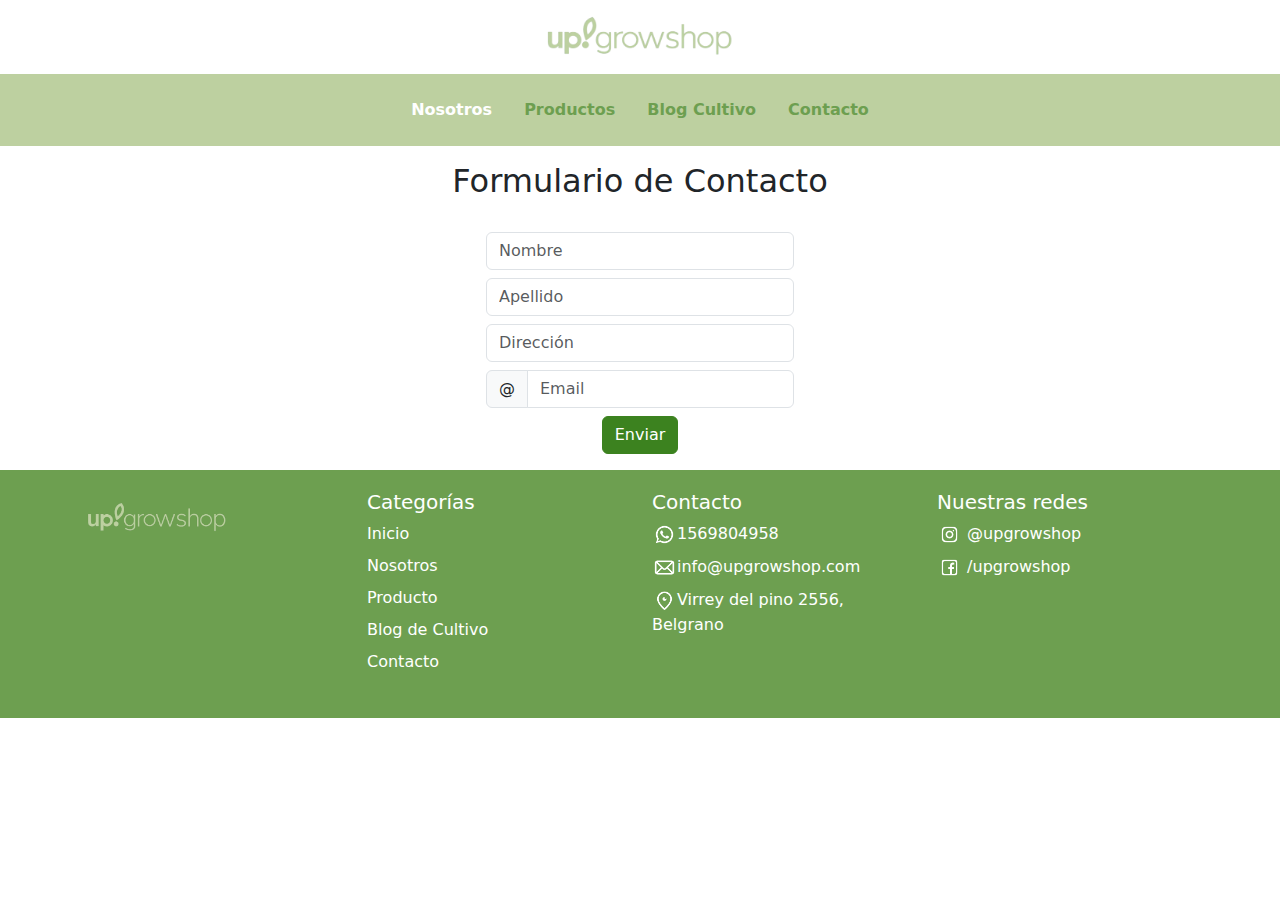
<file: contacto.html>
<!DOCTYPE html>
<html lang="es">
<head>
    <meta charset="UTF-8">
    <meta name="viewport" content="width=device-width, initial-scale=1.0">
    <title>Contacto</title>
    <link rel="stylesheet" href=css\estilo.css>
    <link href="bootstrap-5.3.1-dist/css/bootstrap.min.css" rel="stylesheet">
    <script src="bootstrap-5.3.1-dist/js/bootstrap.bundle.min.js"></script>
    <script src="https://cdn.jsdelivr.net/npm/@popperjs/core@2.11.2/dist/umd/popper.min.js"
      integrity="sha384-q9CRHqZndzlxGLOj+xrdLDJa9ittGte1NksRmgJKeCV9DrM7Kz868XYqsKWPpAmn"
      crossorigin="anonymous"></script>
    <script src="https://code.jquery.com/jquery-3.3.1.slim.min.js"
      integrity="sha384-q8i/X+965DzO0rT7abK41JStQIAqVgRVzpbzo5smXKp4YfRvH+8abtTE1Pi6jizo"
      crossorigin="anonymous"></script>
    <script src="https://cdn.jsdelivr.net/npm/popper.js@1.14.3/dist/umd/popper.min.js"
      integrity="sha384-ZMP7rVo3mIykV+2+9J3UJ46jBk0WLaUAdn689aCwoqbBJiSnjAK/l8WvCWPIPm49"
      crossorigin="anonymous"></script>
    <script src="https://cdn.jsdelivr.net/npm/bootstrap@4.1.3/dist/js/bootstrap.min.js"
      integrity="sha384-ChfqqxuZUCnJSK3+MXmPNIyE6ZbWh2IMqE241rYiqJxyMiZ6OW/JmZQ5stwEULTy"
      crossorigin="anonymous"></script>
</head>
<body>
  <nav class="navbar navbar-light bg-light fixed-top d-lg-none">
    <div class="container-fluid">
      <a href="index.html">
        <img src="images/logo-empresa.webp" alt="Logo" width="120" height="44">
      </a>
      <button class="navbar-toggler" type="button" data-bs-toggle="offcanvas" data-bs-target="#offcanvasNavbar"
        aria-controls="offcanvasNavbar">
        <span class="navbar-toggler-icon"></span>
      </button>
      <div class="offcanvas offcanvas-end" tabindex="-1" id="offcanvasNavbar" aria-labelledby="offcanvasNavbarLabel">
        <div class="offcanvas-header">
          <h5 class="offcanvas-title" id="offcanvasNavbarLabel">Offcanvas</h5>
          <button type="button" class="btn-close" data-bs-dismiss="offcanvas" aria-label="Close"></button>
        </div>
        <div class="offcanvas-body">
          <ul class="navbar-nav justify-content-end flex-grow-1 pe-3">
            <li class="nav-item">
              <a class="nav-link active" aria-current="page" href="#">Nosotros</a>
            </li>
            <li class="nav-item">
              <a class="nav-link" href="#">Productos</a>
            </li>
            <li class="nav-item">
              <a class="nav-link" href="#">Blog Cultivo</a>
            </li>
            <li class="nav-item">
              <a class="nav-link" href="#">Contacto</a>
            </li>
          </ul>
        </div>
      </div>
    </div>
  </nav>

  <div class="d-none d-sm-block d-md-none d-lg-block">
    <div class="logo-container text-center">
      <a href="index.html">
        <img src="images/logo-empresa.webp" alt="Logo" width="200" height="74">
      </a>

    </div>
    <header class="d-flex justify-content-center py-3 fondo-nav">
      <ul class="nav nav-pills">
        <li class="nav-item"><a href="nosotros.html" class="nav-link active" aria-current="page">Nosotros</a></li>
        <li class="nav-item"><a href="producto.html" class="nav-link">Productos</a></li>
        <li class="nav-item"><a href="blog-de-cultivo.html" class="nav-link">Blog Cultivo</a></li>
        <li class="nav-item"><a href="contacto.html" class="nav-link">Contacto</a></li>
      </ul>
    </header>
  </div>
  <main>
    <h2 class="text-primary pt-3 pb-4">Formulario de Contacto</h2>

    <form class="row gx-3 gy-2 align-items-center flex-column pb-3">
      <div class="col-sm-3">
        <label class="visually-hidden" for="specificSizeInputName">Nombre</label>
        <input type="text" class="form-control" id="specificSizeInputName" placeholder="Nombre">
      </div>
      <div class="col-sm-3">
        <label class="visually-hidden" for="specificSizeInputName">Apellido</label>
        <input type="text" class="form-control" id="specificSizeInputName" placeholder="Apellido">
      </div>
      <div class="col-sm-3">
        <label class="visually-hidden" for="specificSizeInputName">Dirección</label>
        <input type="text" class="form-control" id="specificSizeInputName" placeholder="Dirección">
      </div>
      <div class="col-sm-3">
        <label class="visually-hidden" for="specificSizeInputGroupUsername">Email</label>
        <div class="input-group">
          <div class="input-group-text">@</div>
          <input type="text" class="form-control" id="specificSizeInputGroupUsername" placeholder="Email">
        </div>
      </div>
      <div class="col-auto">
        <button type="submit" class="btn btn-primary">Enviar</button>
      </div>
    </form>
</main>


<footer class="mi-footer">
    <div class="container">
      <div class="row row-cols-1 row-cols-sm-2 row-cols-md-4 justify-content-between">
        <div class="logo-Fila-1-Colum-1 col mb-3">
          <img src="images/logo-empresa.webp" alt="Logo" width="150">
        </div>

        <div class="col mb-3">
          <ul class="nav flex-column ">
            <h5>Categorías</h5>
            <li class="nav-item mb-2"><a href="index.html">Inicio</a></li>
            <li class="nav-item mb-2"><a href="nosotros.html">Nosotros</a></li>
            <li class="nav-item mb-2"><a href="producto.html">Producto</a></li>
            <li class="nav-item mb-2"><a href="blog-de-cultivo.html">Blog de Cultivo</a></li>
            <li class="nav-item mb-2"><a href="contacto.html">Contacto</a></li>
          </ul>
        </div>

        <div class="col mb-3">
          <ul class="nav flex-column">
            <h5>Contacto</h5>

            <li class="nav-item mb-2"><img src="images/icons8-whatsapp-48.png" width="25"><a href="tel:1569804958">1569804958</a></li>
            <li class="nav-item mb-2"><img src="images/icons8-nuevo-post-48.png" width="25"><a href="mail: info@upgrowshop.com">info@upgrowshop.com</a></li>
            <li class="nav-item mb-2 text-white"><img src="images/icons8-visita-48.png" width="25"><span>Virrey del pino 2556, Belgrano</span></li>

          </ul>
        </div>

        <div class="col mb-3">
          <ul class="nav flex-column">
            <h5>Nuestras redes</h5>
            <li class="nav-item mb-2">
              <img src="images/icons8-instagram-48.png" width="25" alt="Instagram">
              <a href="https://www.instagram.com/upgrowshop" target="_blank">@upgrowshop</a>
                </li>
            <li class="nav-item mb-2">
              <img src="images/icons8-facebook-48.png" width="25" alt="Facebook">
              <a href="https://www.facebook.com/upgrowshop" target="_blank">
                /upgrowshop
              </a>
            </li>
          </ul>

        </div>
      </div>

    </div>




  </footer>

</body>


</html>
</file>
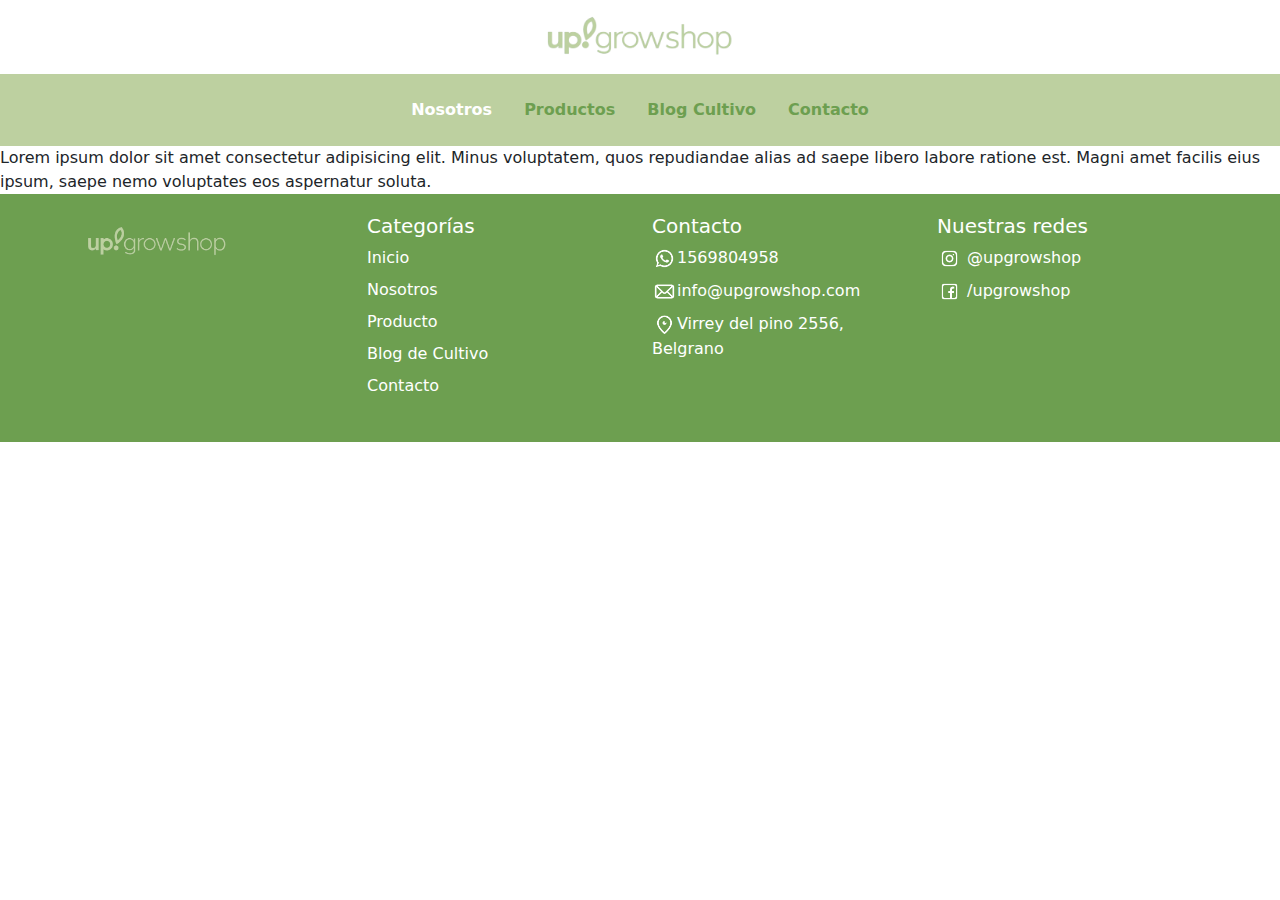
<file: producto.html>
<!DOCTYPE html>
<html lang="es">

<head>
  <meta charset="UTF-8">
  <meta name="viewport" content="width=device-width, initial-scale=1.0">
  <title>Producto</title>
  <link rel="stylesheet" href="css\estilo.css">
  <link href="bootstrap-5.3.1-dist/css/bootstrap.min.css" rel="stylesheet">
  <script src="bootstrap-5.3.1-dist/js/bootstrap.bundle.min.js"></script>
  <script src="https://cdn.jsdelivr.net/npm/@popperjs/core@2.11.2/dist/umd/popper.min.js"
    integrity="sha384-q9CRHqZndzlxGLOj+xrdLDJa9ittGte1NksRmgJKeCV9DrM7Kz868XYqsKWPpAmn"
    crossorigin="anonymous"></script>
  <script src="https://code.jquery.com/jquery-3.3.1.slim.min.js"
    integrity="sha384-q8i/X+965DzO0rT7abK41JStQIAqVgRVzpbzo5smXKp4YfRvH+8abtTE1Pi6jizo"
    crossorigin="anonymous"></script>
  <script src="https://cdn.jsdelivr.net/npm/popper.js@1.14.3/dist/umd/popper.min.js"
    integrity="sha384-ZMP7rVo3mIykV+2+9J3UJ46jBk0WLaUAdn689aCwoqbBJiSnjAK/l8WvCWPIPm49"
    crossorigin="anonymous"></script>
  <script src="https://cdn.jsdelivr.net/npm/bootstrap@4.1.3/dist/js/bootstrap.min.js"
    integrity="sha384-ChfqqxuZUCnJSK3+MXmPNIyE6ZbWh2IMqE241rYiqJxyMiZ6OW/JmZQ5stwEULTy"
    crossorigin="anonymous"></script>
</head>

<body>
  <nav class="navbar navbar-light bg-light fixed-top d-lg-none">
    <div class="container-fluid">
      <a href="index.html">
        <img src="images/logo-empresa.webp" alt="Logo" width="120" height="44">
      </a>
      <button class="navbar-toggler" type="button" data-bs-toggle="offcanvas" data-bs-target="#offcanvasNavbar"
        aria-controls="offcanvasNavbar">
        <span class="navbar-toggler-icon"></span>
      </button>
      <div class="offcanvas offcanvas-end" tabindex="-1" id="offcanvasNavbar" aria-labelledby="offcanvasNavbarLabel">
        <div class="offcanvas-header">
          <h5 class="offcanvas-title" id="offcanvasNavbarLabel">Offcanvas</h5>
          <button type="button" class="btn-close" data-bs-dismiss="offcanvas" aria-label="Close"></button>
        </div>
        <div class="offcanvas-body">
          <ul class="navbar-nav justify-content-end flex-grow-1 pe-3">
            <li class="nav-item">
              <a class="nav-link active" aria-current="page" href="#">Nosotros</a>
            </li>
            <li class="nav-item">
              <a class="nav-link" href="#">Productos</a>
            </li>
            <li class="nav-item">
              <a class="nav-link" href="#">Blog Cultivo</a>
            </li>
            <li class="nav-item">
              <a class="nav-link" href="#">Contacto</a>
            </li>
          </ul>
        </div>
      </div>
    </div>
  </nav>

  <div class="d-none d-sm-block d-md-none d-lg-block">
    <div class="logo-container text-center">
      <a href="index.html">
        <img src="images/logo-empresa.webp" alt="Logo" width="200" height="74">
      </a>

    </div>
    <header class="d-flex justify-content-center py-3 fondo-nav">
      <ul class="nav nav-pills">
        <li class="nav-item"><a href="nosotros.html" class="nav-link active" aria-current="page">Nosotros</a></li>
        <li class="nav-item"><a href="producto.html" class="nav-link">Productos</a></li>
        <li class="nav-item"><a href="blog-de-cultivo.html" class="nav-link">Blog Cultivo</a></li>
        <li class="nav-item"><a href="contacto.html" class="nav-link">Contacto</a></li>
      </ul>
    </header>
  </div>

  <main>


    Lorem ipsum dolor sit amet consectetur adipisicing elit. Minus voluptatem, quos repudiandae alias ad saepe libero
    labore ratione est. Magni amet facilis eius ipsum, saepe nemo voluptates eos aspernatur soluta.

  </main>

  <footer class="mi-footer">
    <div class="container">
      <div class="row row-cols-1 row-cols-sm-2 row-cols-md-4 justify-content-between">
        <div class="logo-Fila-1-Colum-1 col mb-3">
          <img src="images/logo-empresa.webp" alt="Logo" width="150">
        </div>

        <div class="col mb-3">
          <ul class="nav flex-column ">
            <h5>Categorías</h5>
            <li class="nav-item mb-2"><a href="index.html">Inicio</a></li>
            <li class="nav-item mb-2"><a href="nosotros.html">Nosotros</a></li>
            <li class="nav-item mb-2"><a href="producto.html">Producto</a></li>
            <li class="nav-item mb-2"><a href="blog-de-cultivo.html">Blog de Cultivo</a></li>
            <li class="nav-item mb-2"><a href="contacto.html">Contacto</a></li>
          </ul>
        </div>

        <div class="col mb-3">
          <ul class="nav flex-column">
            <h5>Contacto</h5>

            <li class="nav-item mb-2"><img src="images/icons8-whatsapp-48.png" width="25"><a
                href="tel:1569804958">1569804958</a></li>
            <li class="nav-item mb-2"><img src="images/icons8-nuevo-post-48.png" width="25"><a
                href="mail: info@upgrowshop.com">info@upgrowshop.com</a></li>
            <li class="nav-item mb-2 text-white"><img src="images/icons8-visita-48.png" width="25"><span>Virrey del pino
                2556, Belgrano</span></li>

          </ul>
        </div>

        <div class="col mb-3">
          <ul class="nav flex-column">
            <h5>Nuestras redes</h5>
            <li class="nav-item mb-2">
              <img src="images/icons8-instagram-48.png" width="25" alt="Instagram">
              <a href="https://www.instagram.com/upgrowshop" target="_blank">@upgrowshop</a>
            </li>
            <li class="nav-item mb-2">
              <img src="images/icons8-facebook-48.png" width="25" alt="Facebook">
              <a href="https://www.facebook.com/upgrowshop" target="_blank">
                /upgrowshop
              </a>
            </li>
          </ul>

        </div>
      </div>

    </div>
  </footer>
</body>

</html>
</file>
